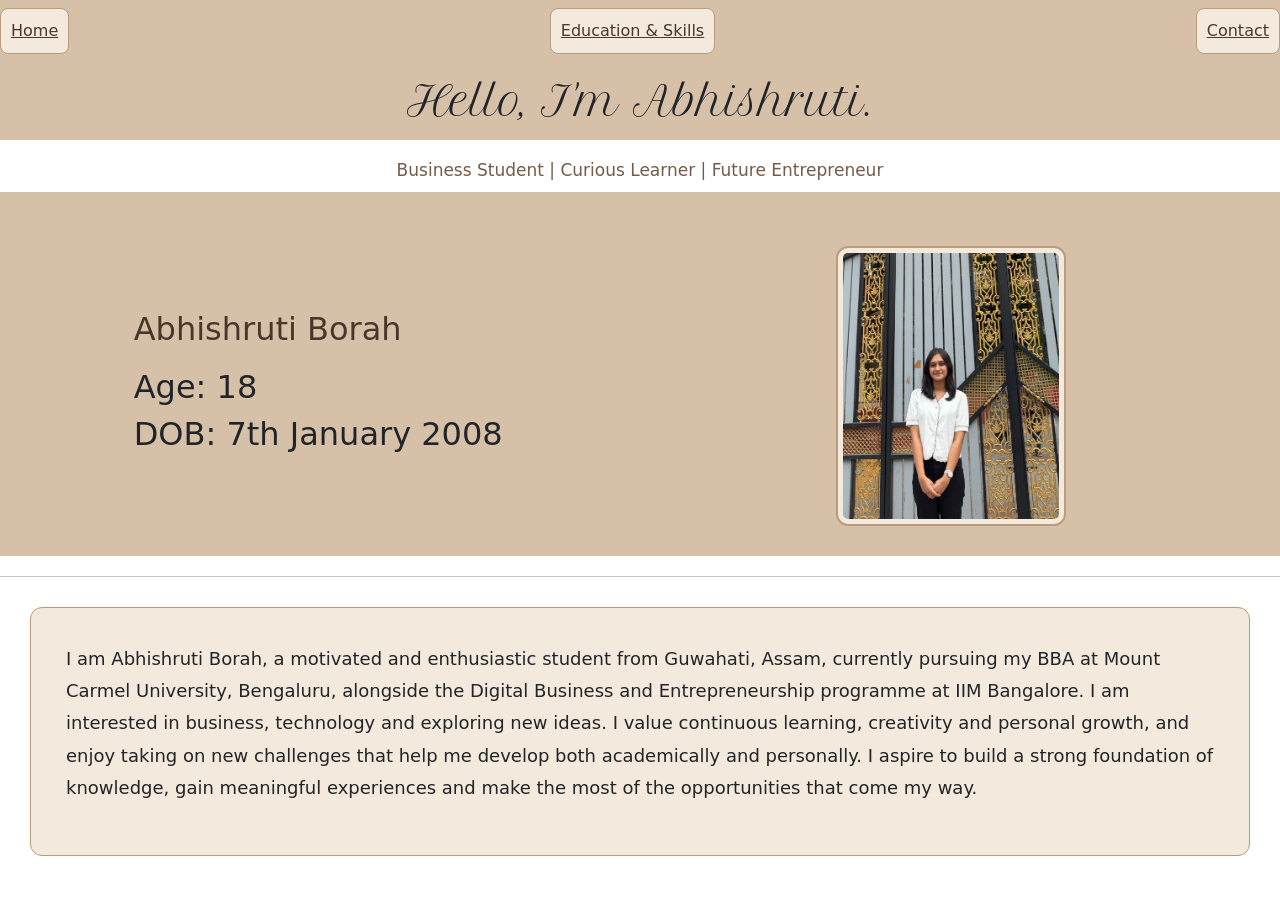
<file: index.html>
<!doctype html>
<html lang="en">
  <head>
    <meta charset="UTF-8" />
    <meta name="viewport" content="width=device-width, initial-scale=1.0" />
    <title>MY RESUME</title>
    <link rel="stylesheet" href="style.css" />
    <link rel="preconnect" href="https://fonts.googleapis.com" />
    <link rel="preconnect" href="https://fonts.gstatic.com" crossorigin />
    <link
      href="https://fonts.googleapis.com/css2?family=Petit+Formal+Script&display=swap"
      rel="stylesheet"
    />
    <link
      href="https://cdn.jsdelivr.net/npm/bootstrap@5.3.8/dist/css/bootstrap.min.css"
      rel="stylesheet"
    />
  </head>
  <body>
    <main lass="container my-5">
      <section>
        <nav class="navbar">
          <a href="index.html">Home</a>
          <a href="education_qualifications_skills.html">Education & Skills</a>
          <a href="contact_details.html">Contact</a>
        </nav>

        <h1 class="page_title">Hello, I'm Abhishruti.</h1>
        <p class="tagline">
          Business Student | Curious Learner | Future Entrepreneur
        </p>
        <div class="profile row align-items-center justify-content-center g-4">
          <div class="details col-md-6">
            <h2 class="myname">Abhishruti Borah</h2>
            <h2>Age: 18</h2>
            <h2>DOB: 7th January 2008</h2>
          </div>

          <div class="col-md-4 text-center">
            <img src="./images/my photo.jpeg" alt="My Photo" class="image" />
          </div>
        </div>
      </section>
      <hr />
      <section>
        <div class="intro">
          <p>
            I am Abhishruti Borah, a motivated and enthusiastic student from
            Guwahati, Assam, currently pursuing my BBA at Mount Carmel
            University, Bengaluru, alongside the Digital Business and
            Entrepreneurship programme at IIM Bangalore. I am interested in
            business, technology and exploring new ideas. I value continuous
            learning, creativity and personal growth, and enjoy taking on new
            challenges that help me develop both academically and personally. I
            aspire to build a strong foundation of knowledge, gain meaningful
            experiences and make the most of the opportunities that come my way.
          </p>
        </div>
      </section>
    </main>
  </body>
</html>
</file>
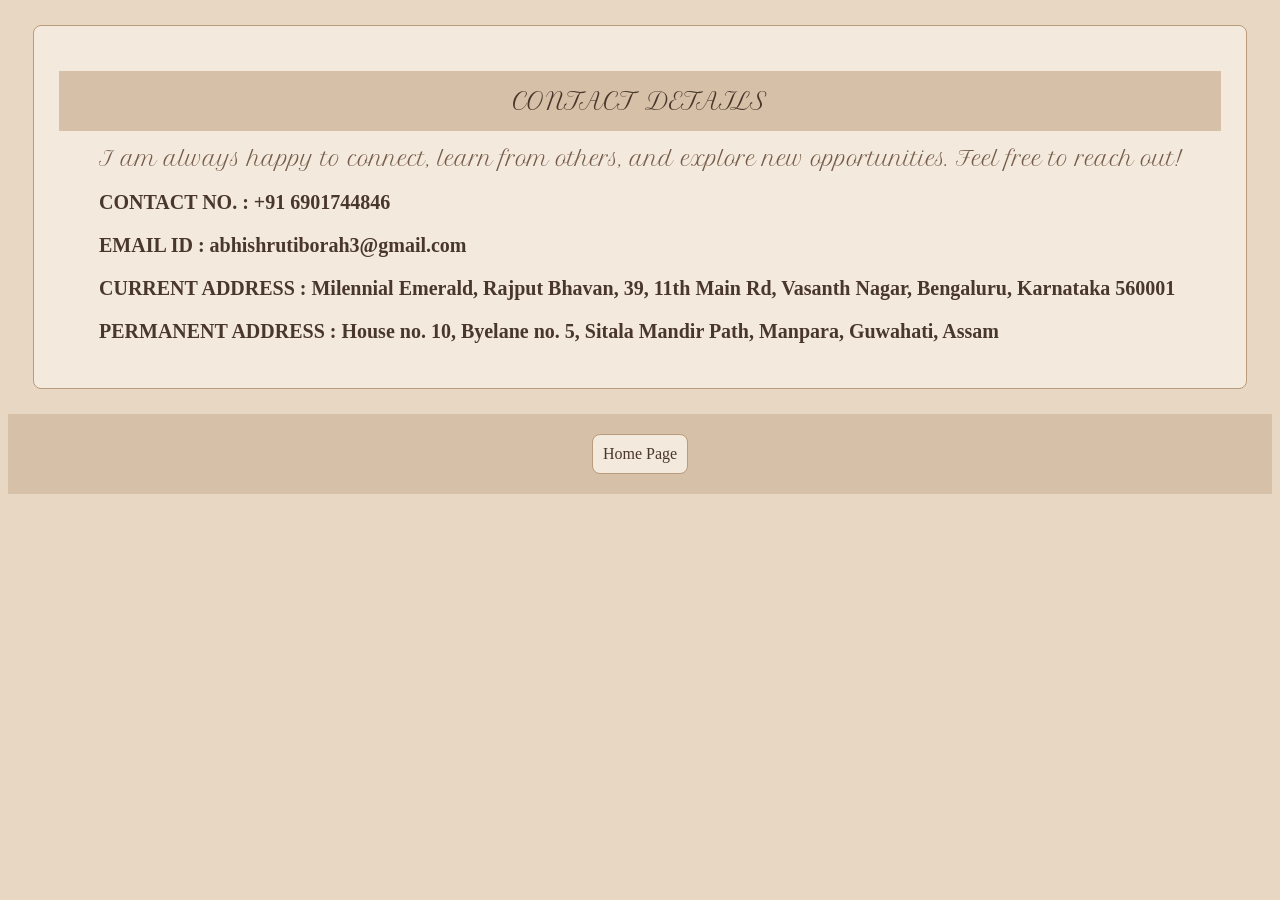
<file: contact_details.html>
<!doctype html>
<html lang="en">
  <head>
    <meta charset="UTF-8" />
    <meta name="viewport" content="width=device-width, initial-scale=1.0" />
    <title>Contact Details</title>
    <link rel="stylesheet" href="style.css" />
    <link rel="preconnect" href="https://fonts.googleapis.com" />
    <link rel="preconnect" href="https://fonts.gstatic.com" crossorigin />
    <link
      href="https://fonts.googleapis.com/css2?family=Petit+Formal+Script&display=swap"
      rel="stylesheet"
    />
  </head>
  <body>
    <main>
      <section>
        <div class="contactbox">
          <h1 class="page_title">CONTACT DETAILS</h1>
          <h4>
            I am always happy to connect, learn from others, and explore new
            opportunities. Feel free to reach out!
          </h4>
          <ul>
            <h3>CONTACT NO. : +91 6901744846</h3>
            <h3>EMAIL ID : abhishrutiborah3@gmail.com</h3>
            <h3>
              CURRENT ADDRESS : Milennial Emerald, Rajput Bhavan, 39, 11th Main
              Rd, Vasanth Nagar, Bengaluru, Karnataka 560001
            </h3>
            <h3>
              PERMANENT ADDRESS : House no. 10, Byelane no. 5, Sitala Mandir
              Path, Manpara, Guwahati, Assam
            </h3>
          </ul>
        </div>

        <nav class="navbar">
          <a href="index.html">Home Page</a>
        </nav>
      </section>
    </main>
  </body>
</html>
</file>
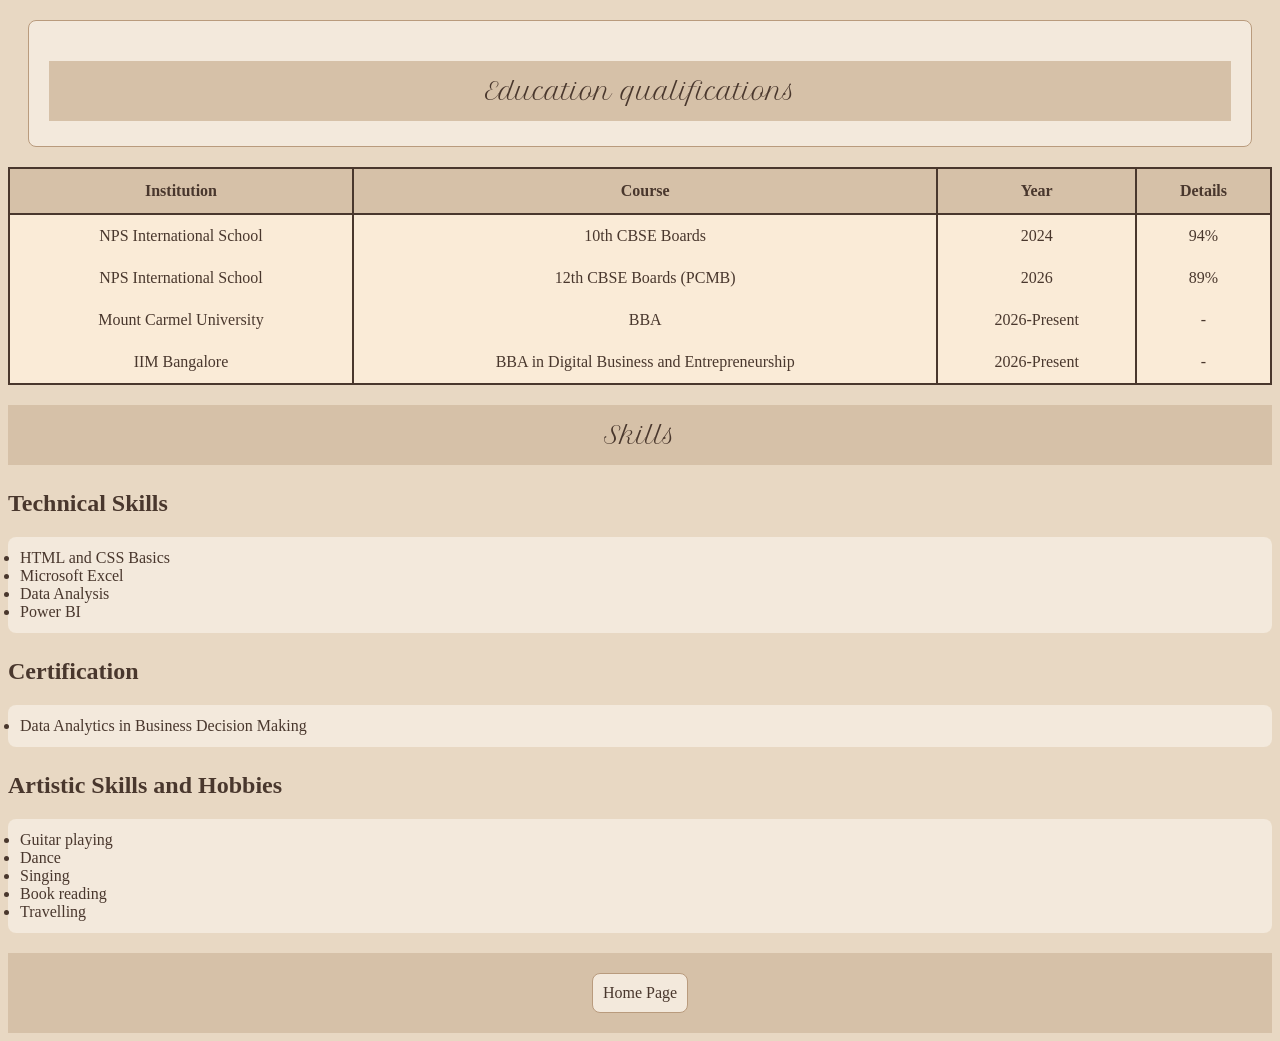
<file: education_qualifications_skills.html>
<!doctype html>
<html lang="en">
  <head>
    <meta charset="UTF-8" />
    <meta name="viewport" content="width=device-width, initial-scale=1.0" />
    <title>Education qualifications and skills</title>
    <link rel="stylesheet" href="style.css" />
    <link rel="preconnect" href="https://fonts.googleapis.com" />
    <link rel="preconnect" href="https://fonts.gstatic.com" crossorigin />
    <link
      href="https://fonts.googleapis.com/css2?family=Petit+Formal+Script&display=swap"
      rel="stylesheet"
    />
  </head>
  <body>
    <main>
      <section>
        <div class="education">
          <h1>Education qualifications</h1>
        </div>
        <table>
          <tr>
            <th>Institution</th>
            <th>Course</th>
            <th>Year</th>
            <th>Details</th>
          </tr>
          <tr>
            <td>NPS International School</td>
            <td>10th CBSE Boards</td>
            <td>2024</td>
            <td>94%</td>
          </tr>
          <tr>
            <td>NPS International School</td>
            <td>12th CBSE Boards (PCMB)</td>
            <td>2026</td>
            <td>89%</td>
          </tr>
          <tr>
            <td>Mount Carmel University</td>
            <td>BBA</td>
            <td>2026-Present</td>
            <td>-</td>
          </tr>
          <tr>
            <td>IIM Bangalore</td>
            <td>BBA in Digital Business and Entrepreneurship</td>
            <td>2026-Present</td>
            <td>-</td>
          </tr>
        </table>
      </section>
      <section>
        <h1>Skills</h1>
        <h2 class="skill_heading">Technical Skills</h2>
        <ul>
          <li>HTML and CSS Basics</li>
          <li>Microsoft Excel</li>
          <li>Data Analysis</li>
          <li>Power BI</li>
        </ul>
        <h2 class="skill_heading">Certification</h2>
        <ul>
          <li>Data Analytics in Business Decision Making</li>
        </ul>
        <h2 class="skill_heading">Artistic Skills and Hobbies</h2>
        <ul>
          <li>Guitar playing</li>
          <li>Dance</li>
          <li>Singing</li>
          <li>Book reading</li>
          <li>Travelling</li>
        </ul>
      </section>
      <nav class="navbar">
        <a href="index.html">Home Page</a>
      </nav>
    </main>
  </body>
</html>
</file>
<file: style.css>
body {
  background-color: #e8d8c3;
  color: #49372d;
  font-family: Georgia, serif;
}

h1 {
  text-align: center;
  font-family: "Petit Formal Script", cursive;
  font-weight: 400;
  font-style: normal;
  background-color: #d6c1a8;
  padding: 15px;
  margin-bottom: 5px;
}
h3 {
  color: #49372d;
  font-size: 20px;
}
h4 {
  font-family: "Petit Formal Script", cursive;
  font-size: 20px;
  font-weight: normal;
  color: #755b49;
  text-align: center;
  margin: 15px;
}

.intro {
  background-color: #f3e9dc;
  padding: 35px;
  margin: 30px;
  border: 1px solid #b99b7d;
  border-radius: 12px;
  font-size: large;
  text-align: left;
  line-height: 1.8;
}

.navbar {
  background-color: #d6c1a8;
  padding: 20px;
  display: flex;
  justify-content: center;
  gap: 40px;
}

table {
  border: #49372d 2px solid;
  padding: 12px;
  background-color: antiquewhite;
}
table {
  border-collapse: collapse;
  width: 100%;
  text-align: center;
  margin-top: 20px;
  margin-bottom: 20px;
}

th,
td {
  border-right: 2px solid #49372d;
  padding: 12px;
}

th {
  border-bottom: 2px solid #49372d;
  background-color: #d6c1a8;
  color: #49372d;
  padding: 13px;
  text-align: center;
}
.contactbox {
  background-color: #f3e9dc;
  padding: 25px;
  margin: 25px;
  border: 1px solid #b99b7d;
  border-radius: 8px;
}

.profile {
  background-color: #d6c1a8;
  padding: 30px;
  margin: 20px;
}

.image {
  width: 230px;
  height: 280px;
  object-fit: cover;
  border: 2px solid #b99b7d;
  border-radius: 12px;
  padding: 5px;
  background-color: #f3e9dc;
}
a {
  color: #49372d;
  text-decoration: none;
}

.navbar a:hover {
  background-color: #e8d8c3;
  color: #49372d;
}
.navbar a {
  background-color: #f3e9dc;
  color: #49372d;
  padding: 10px;
  border: 1px solid #b99b7d;
  border-radius: 8px;
}
.skill_heading + ul {
  background-color: #f3e9dc;
  padding: 12px;
  border-radius: 8px;
  margin-top: 20px;
  margin-bottom: 20px;
}
.myname {
  font-size: 32px;
  color: #49372d;
  margin-bottom: 20px;
}
.tagline {
  text-align: center;
  font-size: 17px;
  color: #755b49;
  padding: 10px;
  margin-bottom: 20px;
  border-bottom: 2px solid #b99b7d;
}
.education {
  background-color: #f3e9dc;
  padding: 20px;
  margin: 20px;
  border: 1px solid #b99b7d;
  border-radius: 8px;
}
.skill_heading {
  color: #49372d;
  margin-top: 25px;
  margin-bottom: 10px;
}
</file>
